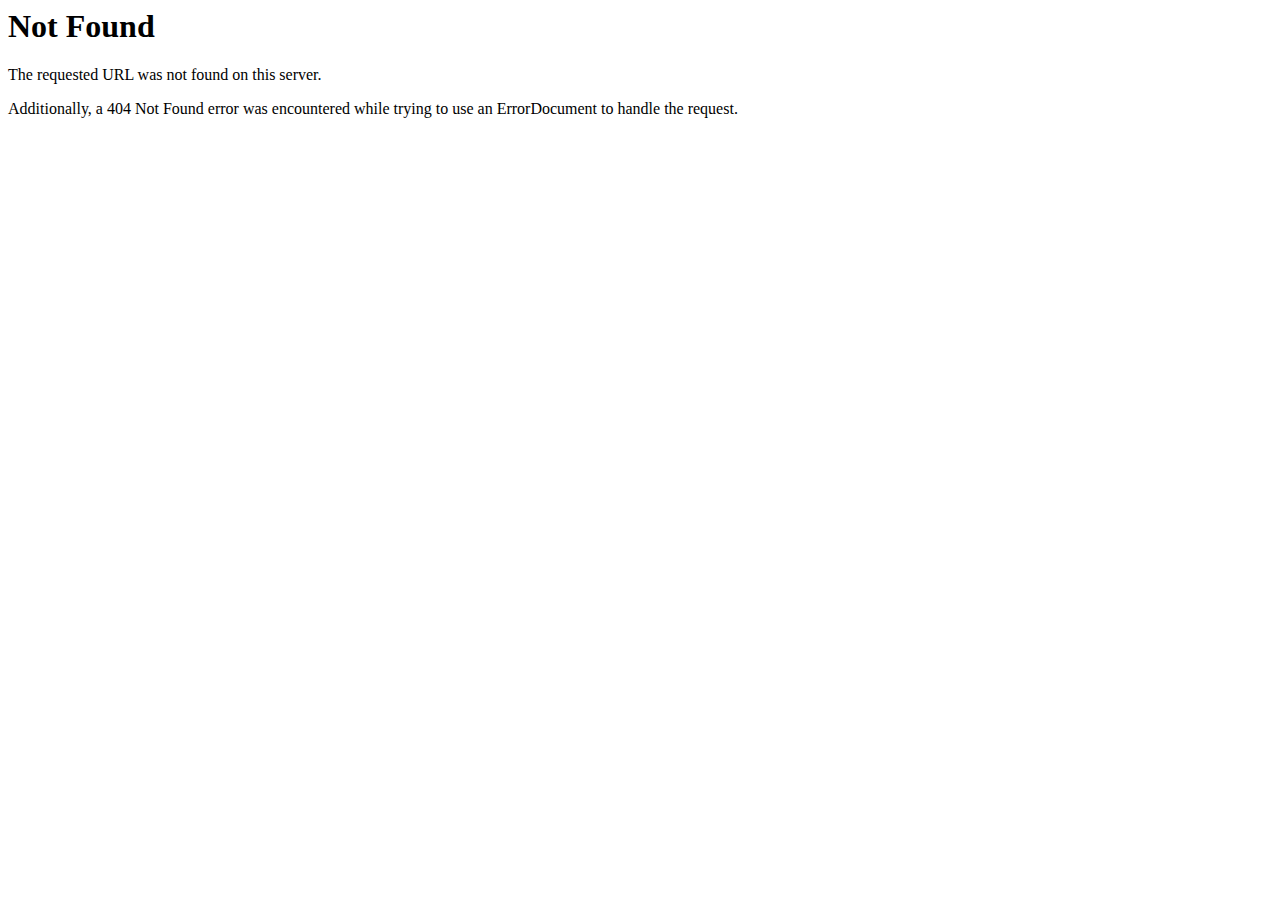
<file: FitnessWebSite/assets/assets/coloredbg.html>
<!DOCTYPE HTML PUBLIC "-//IETF//DTD HTML 2.0//EN">
<html><head>
<title>404 Not Found</title>
</head><body>
<h1>Not Found</h1>
<p>The requested URL was not found on this server.</p>
<p>Additionally, a 404 Not Found
error was encountered while trying to use an ErrorDocument to handle the request.</p>
</body></html>
</file>
